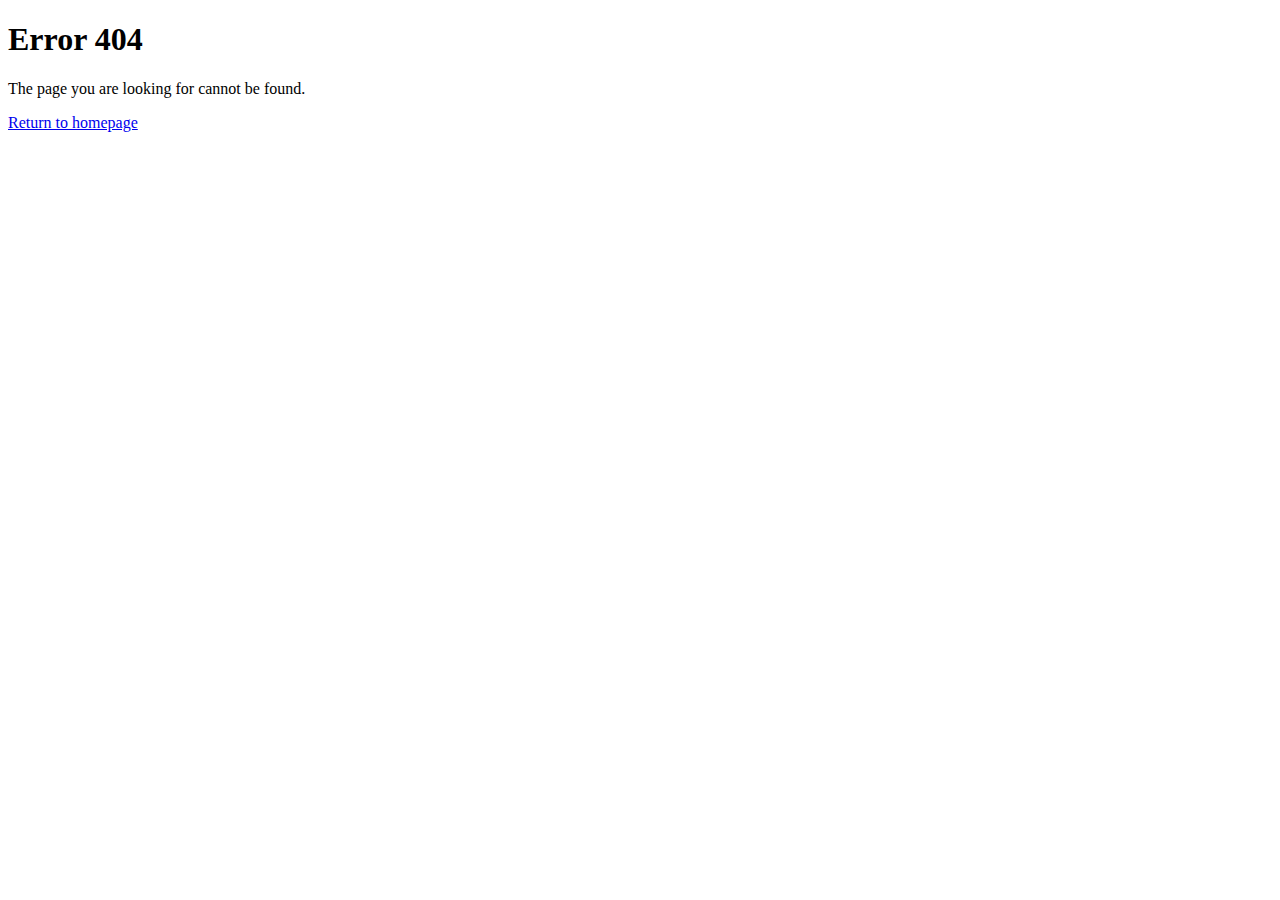
<file: 404 error.html>
<!DOCTYPE html>
<html lang="en">
<head>
    <meta charset="UTF-8">
    <meta name="viewport" content="width=device-width, initial-scale=1.0">
    <title>Error 404</title>
</head>
<body>
    <h1>Error 404</h1>
    <p>The page you are looking for cannot be found.</p>
    <a href="Home.html">Return to homepage</a>
</body>
</html>
</file>
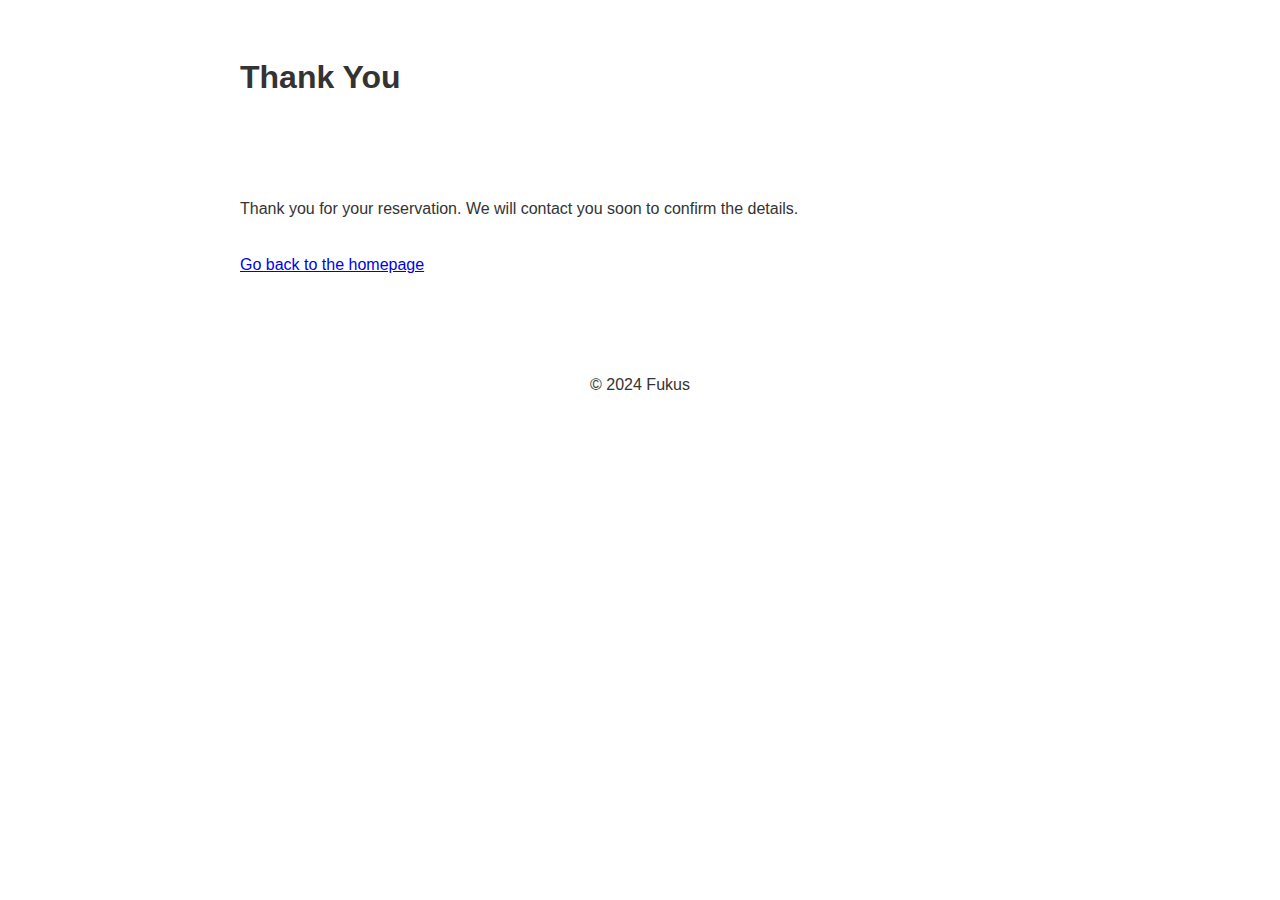
<file: thank-you.html>
<!DOCTYPE html>
<html>
<head>
  <title>Thank You</title>
  <link rel="stylesheet" type="text/css" href="thank-you.css">
</head>
<body>
  <header>
    <h1>Thank You</h1>
  </header>
  <main>
    <p>Thank you for your reservation. We will contact you soon to confirm the details.</p>
    <a href="Home.html">Go back to the homepage</a>
  </main>
  <footer>
    <p>&copy; 2024 Fukus</p>
  </footer>
</body>
</html>
</file>
<file: thank-you.css>
body {
  font-family: Arial, sans-serif;
  font-size: 16px;
  line-height: 1.5;
  color: #333;
  margin: 0;
  padding: 0;
}

header,
main,
footer {
  max-width: 800px;
  margin: 0 auto;
  padding: 2rem;
}

header h1 {
  font-size: 2rem;
  margin-bottom: 1rem;
}

main p {
  margin-bottom: 2rem;
}

footer p {
  text-align: center;
  margin-top: 2rem;
}
</file>
